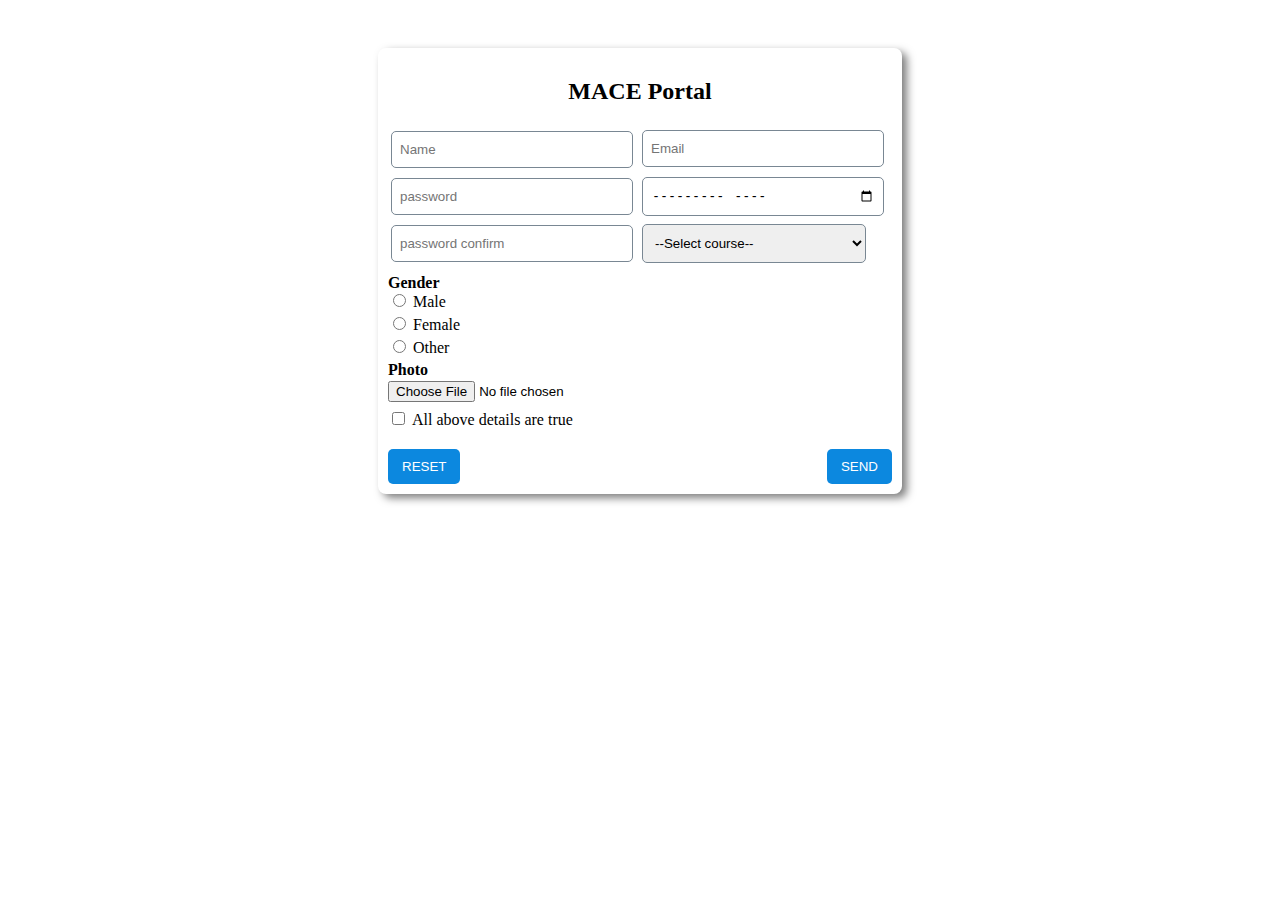
<file: Web/form val/index.htm>
<!DOCTYPE html>
<html>

<head>
	<title>Css styles</title>
	<link rel="stylesheet" type="text/css" href="styles.css">
	<style type="text/css">
		input {
			margin-bottom: 8px;
			margin-top: 2px;
		}

		.tv {
			padding: 10px 8px 10px 8px;
			border-radius: 5px;
			border: solid #798793 1px;
			outline: none;
			width: 14rem;
			margin-right: 5px;
		}

		.tv:focus-visible {
			border-color: #2196F3;
		}

		form {
			margin: 3em auto;
			box-shadow: 5px 4px 8px #7e7e7e;
			background-color: white;
		}
	</style>
	<script src="Js.js"></script>
</head>

<body>
	<form class="fs" name='f1'>
		<h2 align="center">MACE Portal</h2>
		<table>
			<tr>
				<td>
					<input class="tv" type="text" name="name" placeholder="Name"><br>
					<input class="tv" type="password" name="pw" placeholder="password"><br>
					<input class="tv" type="password" name="pwcon" placeholder="password confirm">
				</td>
				<td>
					<input class="tv" type="email" name="mail" placeholder="Email"><br>
					<input class="tv" type="month" name="dob"><br>
					<select class="tv mbot" name="course">
						<option>--Select course--</option>
						<option>MCA</option>
						<option>M.Tech</option>
						<option>B.Tech</option>
					</select>
				</td>
			</tr>
		</table>

		<div>
			<b>Gender</b>
			<div>
				<input type="radio" name="sex" value="Male">
				<label>Male</label>
			</div>
			<div>
				<input type="radio" name="sex" value="Female">
				<label>Female</label>
			</div>
			<div>
				<input type="radio" name="sex" value="Other">
				<label>Other</label>
			</div>
		</div>
		</div>
		<div>

		</div>

		<b>Photo</b>
		<input type="file" name="photo" placeholder="photo">

		<div>
			<input type="checkbox" name="tru">
			<label>All above details are true</label>
		</div>
		<div class="fle">
			<button type="Reset">Reset</button>
			<button onclick="return valdt()">Send</button>
		</div>
	</form>
</body>

</html>
</file>
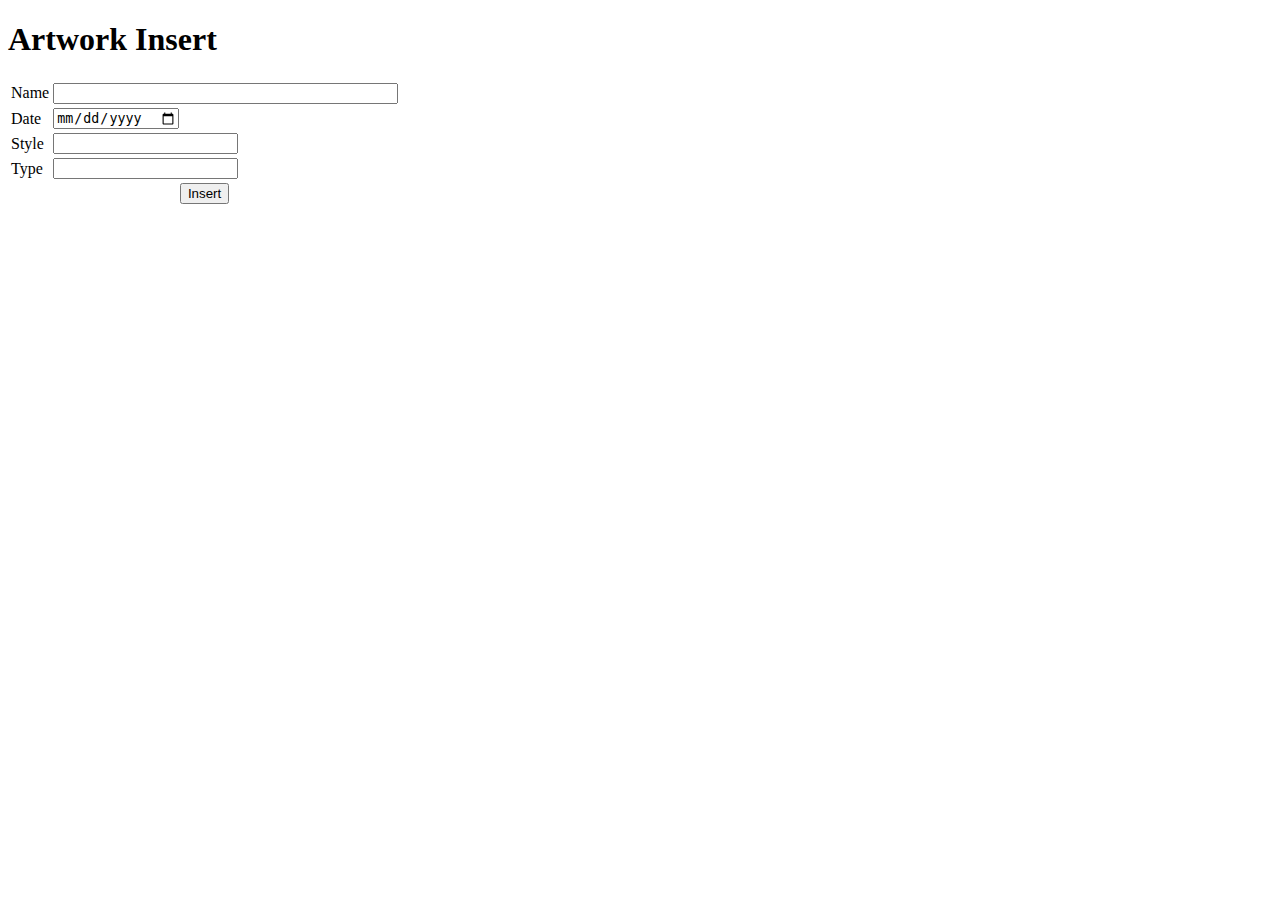
<file: Web/15/art.htm>
<!DOCTYPE html>
<html lang="en">

<head>
    <meta charset="UTF-8">
    <meta http-equiv="X-UA-Compatible" content="IE=edge">
    <meta name="viewport" content="width=device-width, initial-scale=1.0">
    <title>Art</title>
</head>

<body>
    <h1>Artwork Insert</h1>
    <form method="post" action="insert.php">
        <table class="insertRowTable topmargin">
            
            <tfoot>
                <tr>
                    <th colspan="5" class="tblFooters right">
                        <input class="btn btn-primary" name="art" type="submit" value="Insert">
                    </th>
                </tr>
            </tfoot>
            <tbody>
                <tr class="noclick">
                    <td class="center">Name<input type="hidden"
                            name="fields_name[multi_edit][0][b068931cc450442b63f5b3d276ea4297]" value="name"></td>

                    <td data-type="varchar" data-decimals="40">
                        <span class="default_value hide"></span>
                        <input type="text" name="name" value=""
                            size="40" data-maxlength="40" data-type="CHAR" class="textfield"
                            onchange="return verificationsAfterFieldChange('b068931cc450442b63f5b3d276ea4297', '0','varchar(40)')"
                            tabindex="1" id="field_1_3">
                    </td>
                </tr>
                <tr class="noclick">
                    <td class="center">Date<input type="hidden"
                            name="fields_name[multi_edit][0][5fc732311905cb27e82d67f4f6511f7f]" value="date"></td>

                    <td data-type="date" data-decimals="0">
                        <span class="default_value hide"></span>
                        <input type="date" name="date" value=""
                            size="10" data-type="DATE" class="textfield datefield hasDatepicker"
                            onchange="return verificationsAfterFieldChange('5fc732311905cb27e82d67f4f6511f7f', '0','date')"
                            tabindex="2" id="field_2_3" title="Date">
                    </td>
                </tr>
                <tr class="noclick">
                    <td class="center">Style<input type="hidden"
                            name="fields_name[multi_edit][0][a1b01e734b573fca08eb1a65e6df9a38]" value="style"></td>

                    <td data-type="varchar" data-decimals="20">
                        <span class="default_value hide"></span>
                        <input type="text" name="style" value=""
                            size="20" data-maxlength="20" data-type="CHAR" class="textfield"
                            onchange="return verificationsAfterFieldChange('a1b01e734b573fca08eb1a65e6df9a38', '0','varchar(20)')"
                            tabindex="3" id="field_3_3">
                    </td>
                </tr>
                <tr class="noclick">
                    <td class="center">Type<input type="hidden"
                            name="type" value="type"></td>

                    <td data-type="varchar" data-decimals="20">
                        <span class="default_value hide"></span>
                        <input type="text" name="type" value=""
                            size="20" data-maxlength="20" data-type="CHAR" class="textfield"
                            onchange="return verificationsAfterFieldChange('599dcce2998a6b40b1e38e8c6006cb0a', '0','varchar(20)')"
                            tabindex="4" id="field_4_3">
                    </td>
                </tr>
            </tbody>
        </table>
    </form>
</body>

</html>
</file>
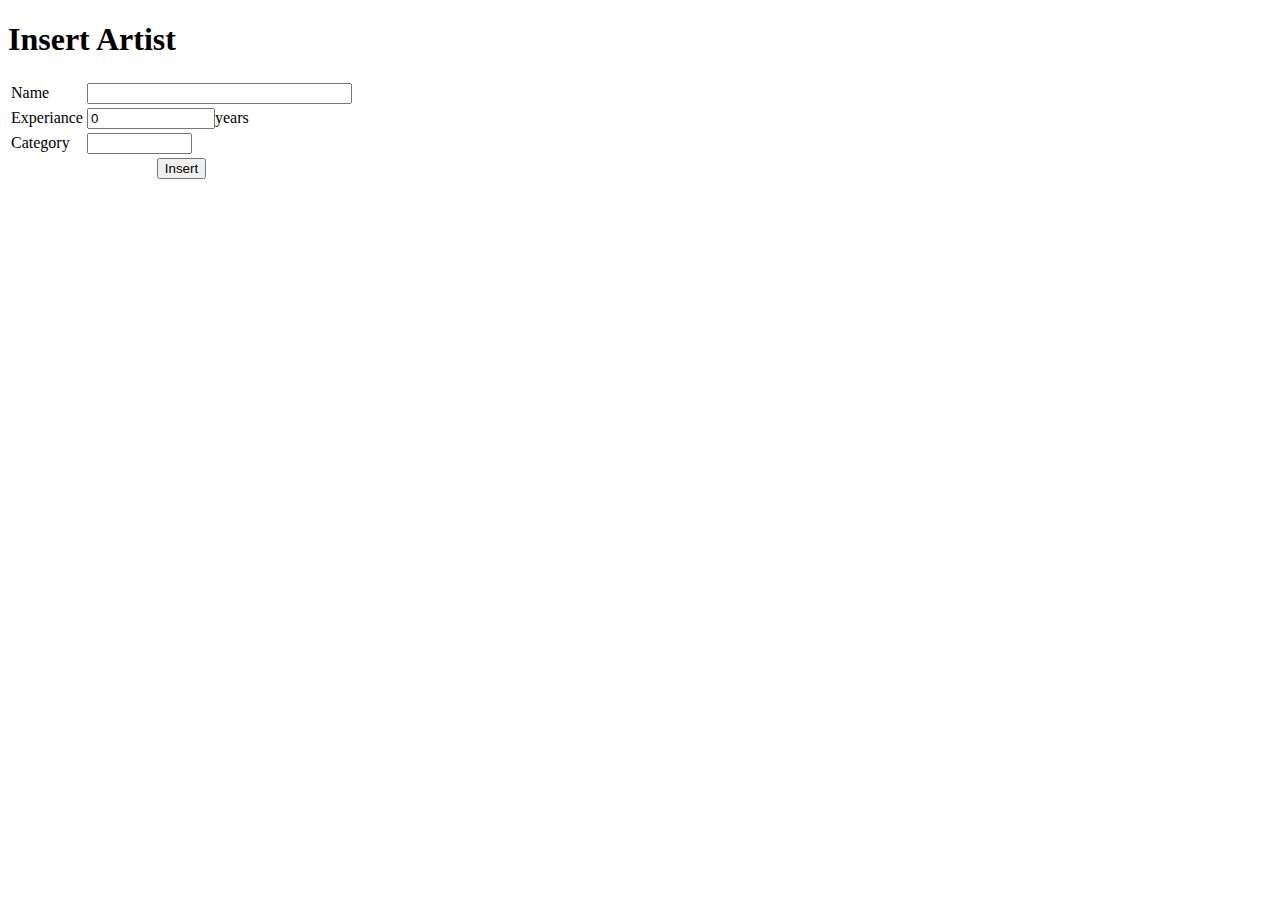
<file: Web/15/artist.htm>
<!DOCTYPE html>
<html lang="en">

<head>
    <meta charset="UTF-8">
    <meta http-equiv="X-UA-Compatible" content="IE=edge">
    <meta name="viewport" content="width=device-width, initial-scale=1.0">
    <title>Artist</title>
</head>

<body>
    <form method="post" action="insert.php">
        <h1>Insert Artist</h1>
        <table class="insertRowTable topmargin">
            <tfoot>
                <tr>
                    <th colspan="5" class="tblFooters right">
                        <button type="submit" name="artist" value="insert">Insert</button>
                    </th>
                </tr>
            </tfoot>
            <tbody>
                
                <tr class="noclick">
                    <td class="center">Name<input type="hidden"
                            name="fields_name[multi_edit][0][b068931cc450442b63f5b3d276ea4297]" value="name"></td>

                    <td data-type="varchar" data-decimals="30">
                        <span class="default_value hide"></span>
                        <input type="text" name="name" value=""
                            size="30" data-maxlength="30" data-type="CHAR" class="textfield"
                            onchange="return verificationsAfterFieldChange('b068931cc450442b63f5b3d276ea4297', '0','varchar(30)')"
                            tabindex="2" id="field_2_3">
                    </td>
                </tr>
                <tr class="noclick">
                    <td class="center">Experiance<input type="hidden"
                            name="fields_name[multi_edit][0][b0ab0254bd58eb87eaee3172ba49fefb]" value="exp"></td>

                    <td data-type="int" data-decimals="11">
                        <span class="default_value hide"></span>
                        <input type="number" name="exp" value="0"
                            size="11" min="-2147483648" max="2147483647" data-type="INT" class="textfield"
                            onchange="return verificationsAfterFieldChange('b0ab0254bd58eb87eaee3172ba49fefb', '0','int(11)')"
                            tabindex="3" id="field_3_3">years
                    </td>
                </tr>
                <tr class="noclick">
                    <td class="center">Category<input type="hidden"
                            name="fields_name[multi_edit][0][c4ef352f74e502ef5e7bc98e6f4e493d]" value="category"></td>

                    <td data-type="varchar" data-decimals="10">
                        <span class="default_value hide"></span>
                        <input type="text" name="catgry" value=""
                            size="10" data-maxlength="10" data-type="CHAR" class="textfield"
                            onchange="return verificationsAfterFieldChange('c4ef352f74e502ef5e7bc98e6f4e493d', '0','varchar(10)')"
                            tabindex="4" id="field_4_3">
                    </td>
                </tr>
            </tbody>
        </table>
    </form>
</body>

</html>
</file>
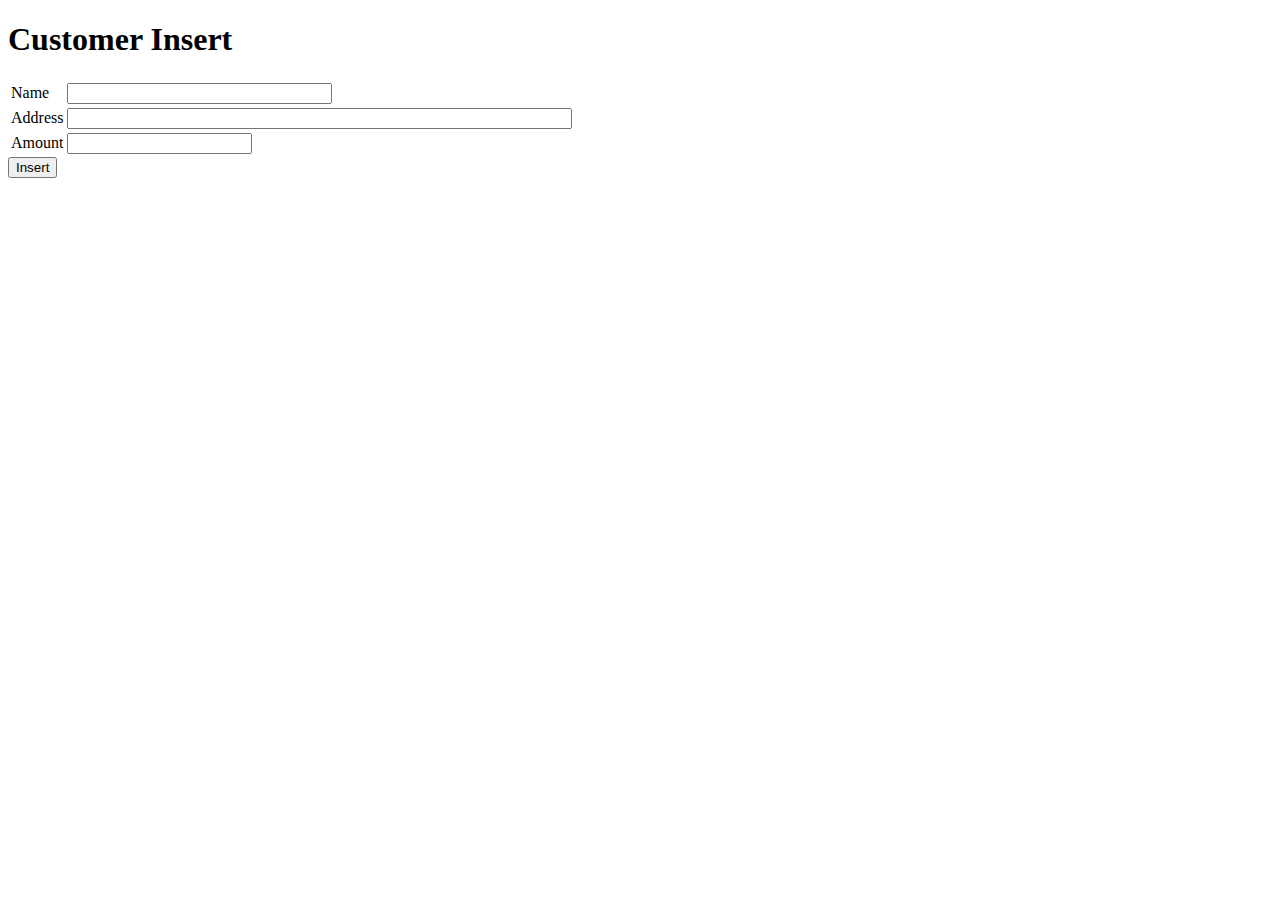
<file: Web/15/cust.htm>
<!DOCTYPE html>
<html lang="en">

<head>
    <meta charset="UTF-8">
    <meta http-equiv="X-UA-Compatible" content="IE=edge">
    <meta name="viewport" content="width=device-width, initial-scale=1.0">
    <title>Customer insert</title>
</head>

<body>
    <h1>Customer Insert</h1>
    <form method="post" action="insert.php">
        <table class="insertRowTable topmargin">
            <tbody>
                
                <tr class="noclick">
                    <td class="center">Name</td>

                    <td data-type="varchar" data-decimals="30">
                        <span class="default_value hide"></span>
                        <input type="text" name="name" value=""
                            size="30" data-maxlength="30" data-type="CHAR" class="textfield"
                            onchange="return verificationsAfterFieldChange('b068931cc450442b63f5b3d276ea4297', '0','varchar(30)')"
                            tabindex="2" id="field_2_3">
                    </td>
                </tr>
                <tr class="noclick">
                    <td class="center">Address<input type="hidden"
                            name="fields_name[multi_edit][0][884d9804999fc47a3c2694e49ad2536a]" value="address"></td>

                    <td data-type="varchar" data-decimals="60">
                        <span class="default_value hide"></span>
                        <input type="text" name="address" value=""
                            size="60" data-maxlength="60" data-type="CHAR" class="textfield"
                            onchange="return verificationsAfterFieldChange('884d9804999fc47a3c2694e49ad2536a', '0','varchar(60)')"
                            tabindex="3" id="field_3_3">
                    </td>
                </tr>
                <tr class="noclick">
                    <td class="center">Amount<input type="hidden"
                            name="fields_name[multi_edit][0][e9f40e1f1d1658681dad2dac4ae0971e]" value="amount"></td>

                    <td data-type="float" data-decimals="0">
                        <span class="default_value hide"></span>
                        <input type="number" name="amt" value=""
                            size="60" data-type="NUMBER" class="textfield"
                            onchange="return verificationsAfterFieldChange('e9f40e1f1d1658681dad2dac4ae0971e', '0','float')"
                            tabindex="4" id="field_4_3">
                    </td>
                </tr>
            </tbody>
        </table>
        <button name="cust" value="in" type="submit" class="kidu">
           <div>Insert</div> 
        </button>
    </form>
</body>

</html>
</file>
<file: Web/form val/styles.css>
.fs{
	display: flex;
	flex-flow: column;
	width: fit-content;
	padding: 10px;
	border-radius: 8px;
}
.mbot{
	margin-bottom: 8px;
}
body{
	background: #ffffff;
	font-family: calibri;
}
.fle{
	margin-top: 1em;
	display: flex;
	justify-content: space-between;
}
button {
    padding: 10px 14px;
    background: #0c88df;
    color: #fff;
    text-transform: uppercase;
    border: none;
    border-radius: 5px;
}
label{
	font-weight: 200;
}
</file>
